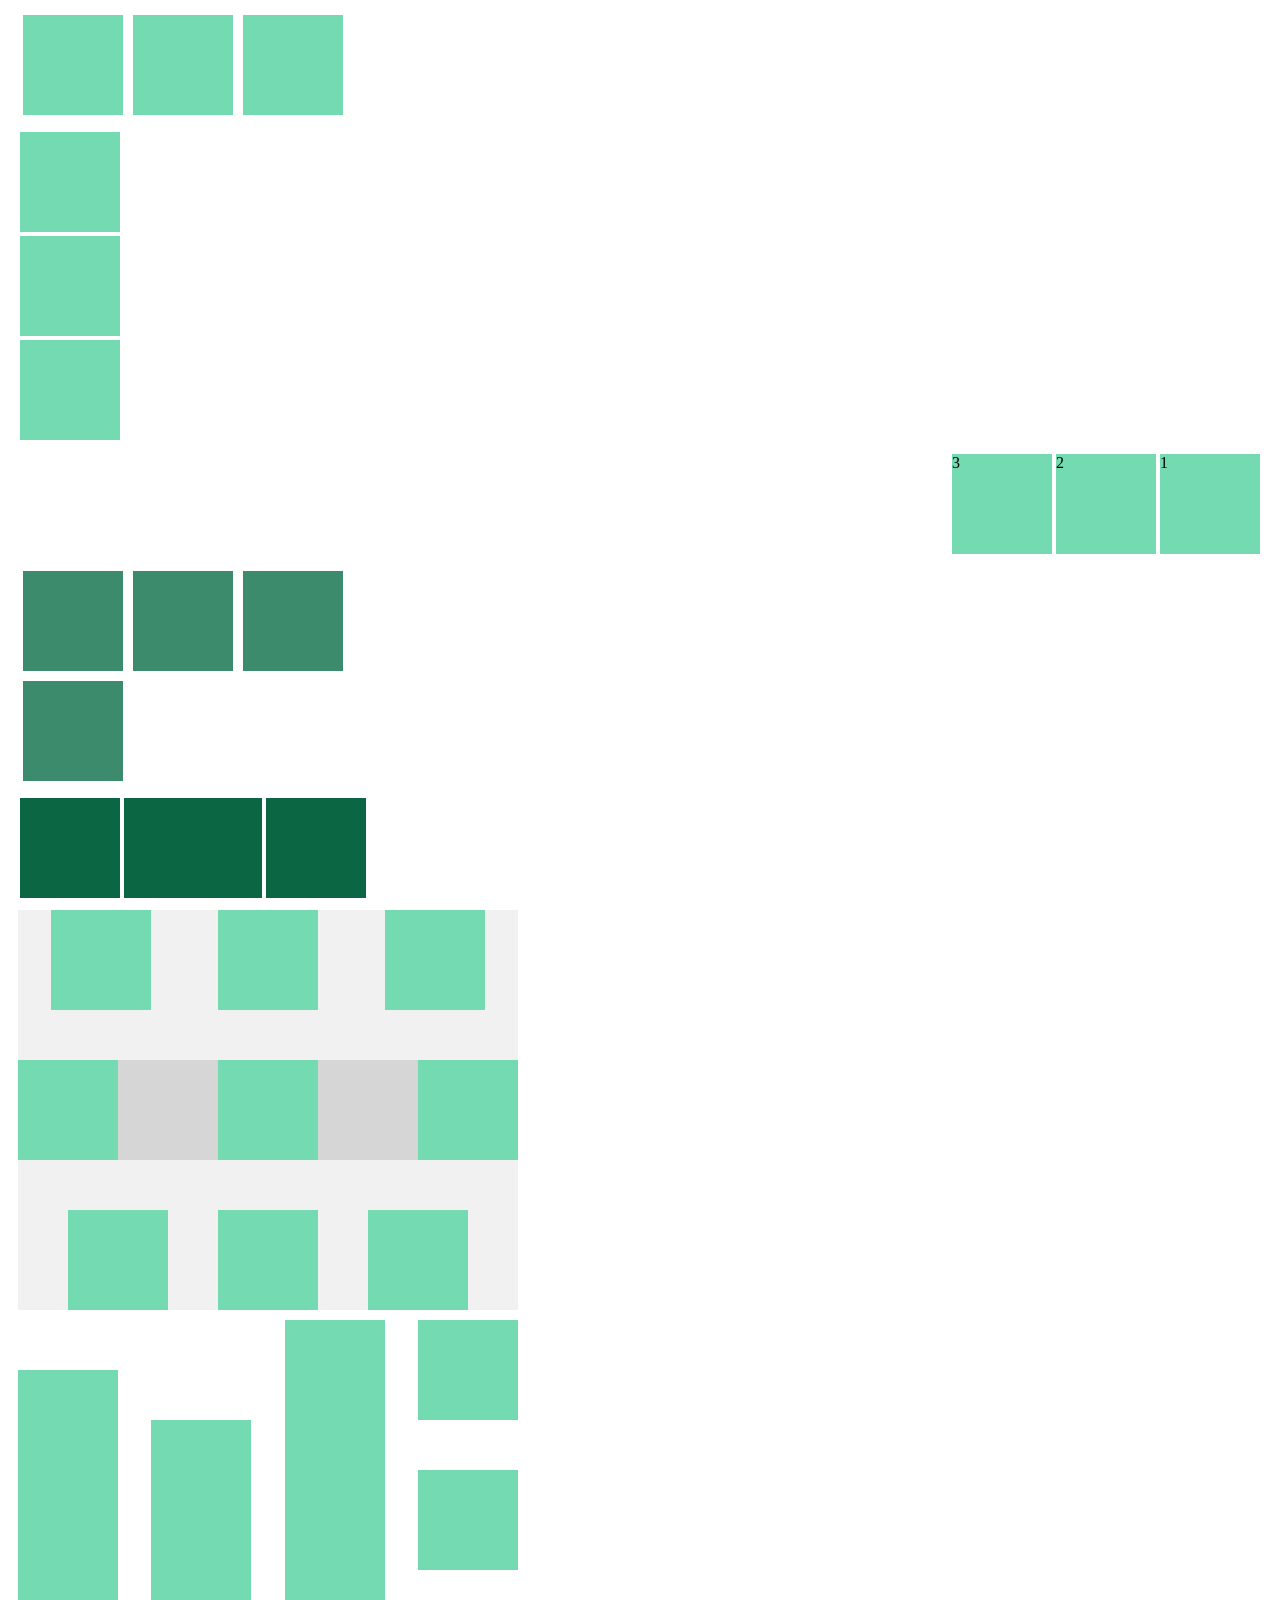
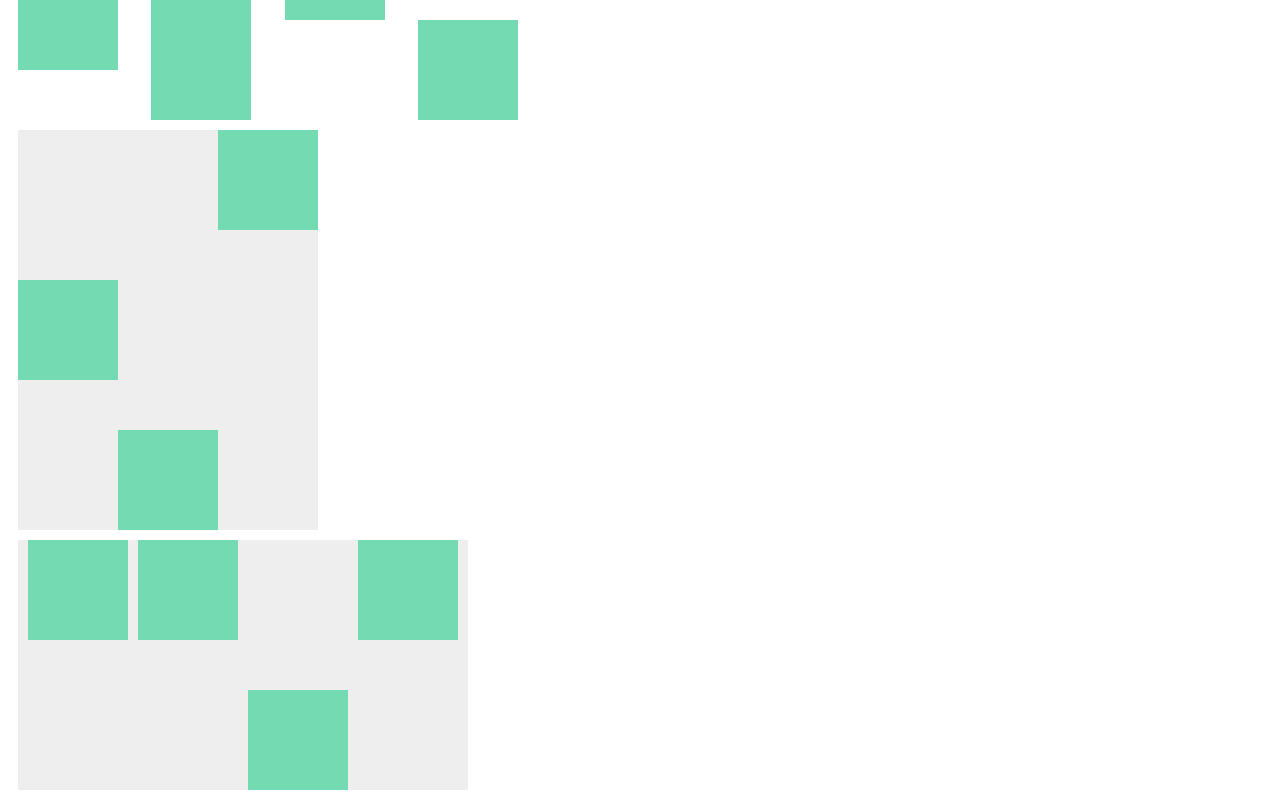
<file: checkpoint2/flexbox/flexbox.html>
<!DOCTYPE html>
<html lang="en">
<head>
    <meta charset="UTF-8">
    <meta name="viewport" content="width=device-width, initial-scale=1.0">
    <title>flexbox</title>
    <!--stylesheet-->
        <link rel="stylesheet" href="flexbox.css">
</head>
<body>
     <div class="flex flexOne">
        <div class="square"></div>
        <div class="square"></div>
        <div class="square"></div>
    </div>

    <div class="flex flexTwo">
        <div class="square"></div>
        <div class="square"></div>
        <div class="square"></div>
    </div>

    <div class="flex flexThree">
        <div class="square">1</div>
        <div class="square">2</div>
        <div class="square">3</div>
    </div>

    <div class="flex flexFour">
        <div class="square"></div>
        <div class="square"></div>
        <div class="square"></div>
        <div class="square"></div>
    </div>

    <div class="flex flexFive">
        <div class="item"></div>
        <div class="item" id="grow"></div>
        <div class="item"></div>
    </div>

    <div class="flex flexSix">
        <div class="one">
            <div class="square"></div>
            <div class="square"></div>
            <div class="square"></div>
        </div>
        <div class="two">
            <div class="square"></div>
            <div class="square"></div>
            <div class="square"></div>
        </div>
        <div class="three">
            <div class="square"></div>
            <div class="square"></div>
            <div class="square"></div>
        </div>
    </div>

    <div class="flex flexSeven">
        <div class="one">
            <div class="square"></div>
            <div class="square"></div>
            <div class="square"></div>
        </div>
        <div class="two">
            <div class="square"></div>
            <div class="square"></div>
            <div class="square"></div>
        </div>
        <div class="three">
            <div class="square"></div>
            <div class="square"></div>
            <div class="square"></div>
        </div>
        <div class="four">
            <div class="square"></div>
            <div class="square"></div>
            <div class="square"></div>
        </div>
    </div>

    <div class="flex flexEight">
        <div class="one">
            <div class="square"></div>
        </div>
        <div class="two">
            <div class="square"></div>
        </div>
        <div class="three">
            <div class="square"></div>
        </div>
    </div>

    <div class="flex flexNine">
        <div class="square"></div>
        <div class="square"></div>
        <div class="square" id="special"></div>
        <div class="square"></div>
    </div>
</body>

</html>
</file>
<file: checkpoint2/flexbox/flexbox.css>
.square {
    width: 100px;
    height: 100px;
    background-color: #73dab2;
}

.flex {
    margin: 10px;
}

.flexOne {
    display: flex;
}

.flexOne > .square {
    margin: 5px;
}

.flexTwo {
    display: flex;
    flex-direction: column;
}

.flexTwo > .square {
    margin: 2px;
}

.flexThree {
    display: flex;
    flex-direction: row-reverse;
}

.flexThree > .square {
    margin: 2px;
}

.flexFour {
    display: flex;
    width: 350px;
    flex-flow: wrap;
}

.flexFour > .square {
    margin: 5px;
    background-color: #3d8b6d;
}

.flexFive {
    display: flex;
    width: 350px;
}

.flexFive > .item {
    background-color: #0b6643;
    width: 100px;
    height: 100px;
    margin: 2px;
}

#grow {
    flex-grow: 2;
}

.flexSix {
    display: flex;
    width: 500px;
    height: 400px;
    background-color: #f1f1f1;
    flex-direction: column;
}

.flexSix > .one {
    display: flex;
    justify-content: space-around;
}

.flexSix > .two {
    display: flex;
    justify-content: space-between;
    margin: 50px 0;
    background-color: #d6d6d6;
}

.flexSix > .three {
    display: flex;
    justify-content: space-evenly;
}

.flexSeven {
    display: flex;
    width: 500px;
    height: 400px;
    justify-content: space-between;
}

.flexSeven > .one {
    display: flex;
    flex-direction: column;
    justify-content: center;
}

.flexSeven > .two {
    display: flex;
    flex-direction: column;
    justify-content: flex-end;
}

.flexSeven > .three {
    display: flex;
    flex-direction: column;
    justify-content: flex-start;
}

.flexSeven > .four {
    display: flex;
    flex-direction: column;
    justify-content: space-between;
}

.flexEight {
    display: flex;
    height: 400px;
    width: 300px;
    background-color: #eeeeee;
}

.flexEight > .one {
    display: flex;
    align-items: center;
}

.flexEight > .two {
    display: flex;
    align-items: flex-end;
}

.flexEight > .three {
    display: flex;
    align-items: flex-start;
}

.flexNine {
    display: flex;
    width: 450px;
    height: 250px;
    background-color: #eeeeee;
    align-items: top;
    justify-content: space-evenly;
}

#special {
    align-self: flex-end;
}
</file>
